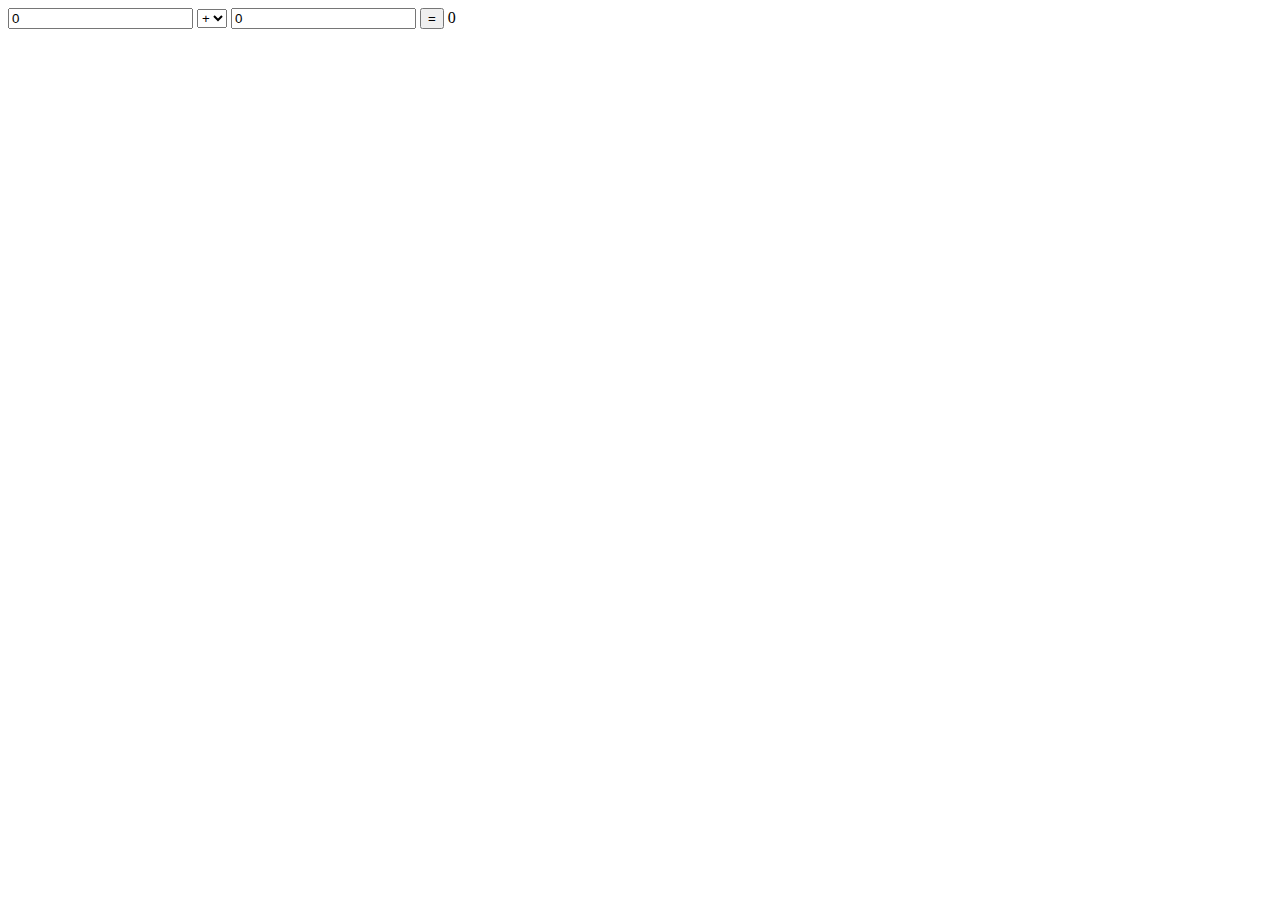
<file: 练习/简陋计算器.html>
<!DOCTYPE html>
<html lang="en">
<head>
    <meta charset="UTF-8">
    <meta name="viewport" content="width=device-width, initial-scale=1.0">
    <title>Document</title>
</head>
<body>
    <script src="../vue.js"></script>
    <div id="app">
        <input type="text" v-model.number='numA'>
        <select v-model='Calculation'>
            <option value="+">+</option>
            <option value="-">-</option>
            <option value="*">*</option>
            <option value="/">/</option>
        </select>
        <input type="text" v-model.number='numB'>
        <button @click='comeTo'> = </button>
        <span>{{result}} </span>
    </div>

    <script>
        const vm = new Vue({
            el:'#app',  
            data:{
                numA: 0,
                Calculation:'+',
                numB:0,
                result: 0
            },
            methods:{
                comeTo:function(e){
                   const {numA,Calculation,numB} = this;
                   switch(Calculation){
                        case '+' : this.result = numA + numB; break;
                        case '-' : this.result = numA - numB; break;
                        case '*' : this.result = numA * numB; break;
                        case '/' : this.result = numA / numB; break;
                   }
                }
            }
        })

    </script>
</body>
</html>
</file>
